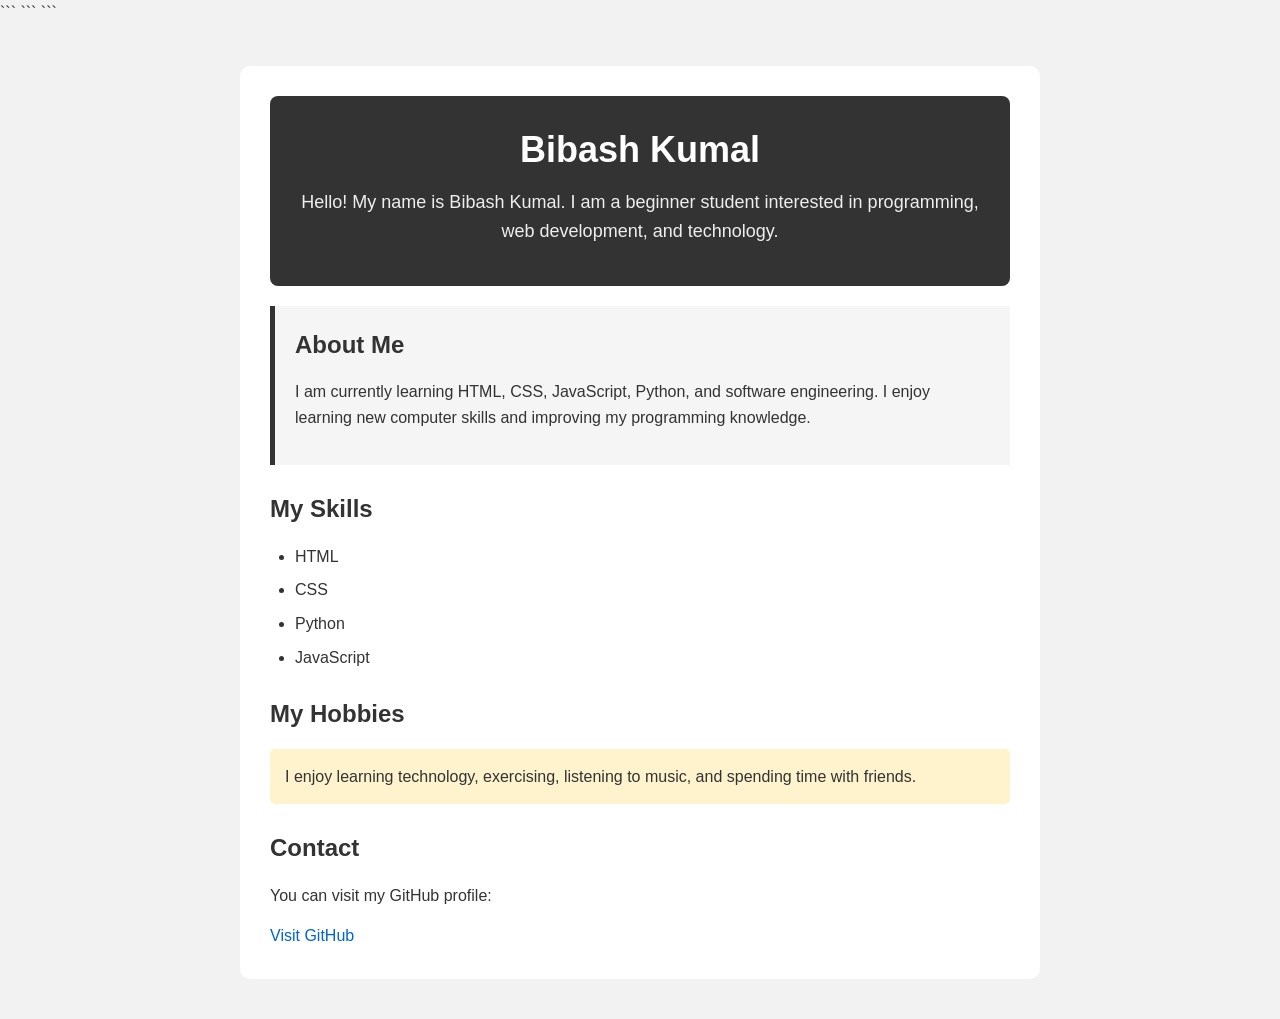
<file: index.html>
<!DOCTYPE html>

<html lang="en">
<head>
    <meta charset="UTF-8">
    <meta name="viewport" content="width=device-width, initial-scale=1.0">
    <title>My Personal Profile</title>

```
<!-- Connecting external CSS -->
<link rel="stylesheet" href="style.css">
```

</head>

<body>

```
<div class="profile-container">

    <header>
        <h1>Bibash Kumal</h1>
        <p class="intro">
            Hello! My name is Bibash Kumal. I am a beginner student
            interested in programming, web development, and technology.
        </p>
    </header>

    <div id="about">
        <h2>About Me</h2>
        <p>
            I am currently learning HTML, CSS, JavaScript, Python,
            and software engineering. I enjoy learning new computer
            skills and improving my programming knowledge.
        </p>
    </div>

    <div class="skills-section">
        <h2>My Skills</h2>

        <ul>
            <li>HTML</li>
            <li>CSS</li>
            <li>Python</li>
            <li>JavaScript</li>
        </ul>
    </div>

    <div class="hobby-section">
        <h2>My Hobbies</h2>

        <p class="highlight">
            I enjoy learning technology, exercising, listening to music,
            and spending time with friends.
        </p>
    </div>

    <div class="contact">
        <h2>Contact</h2>
        <p>
            You can visit my GitHub profile:
        </p>

        <a href="https://github.com/bibashkumal-dev/" target="_blank">
            Visit GitHub
        </a>
    </div>

</div>


</body>
</html>
</file>
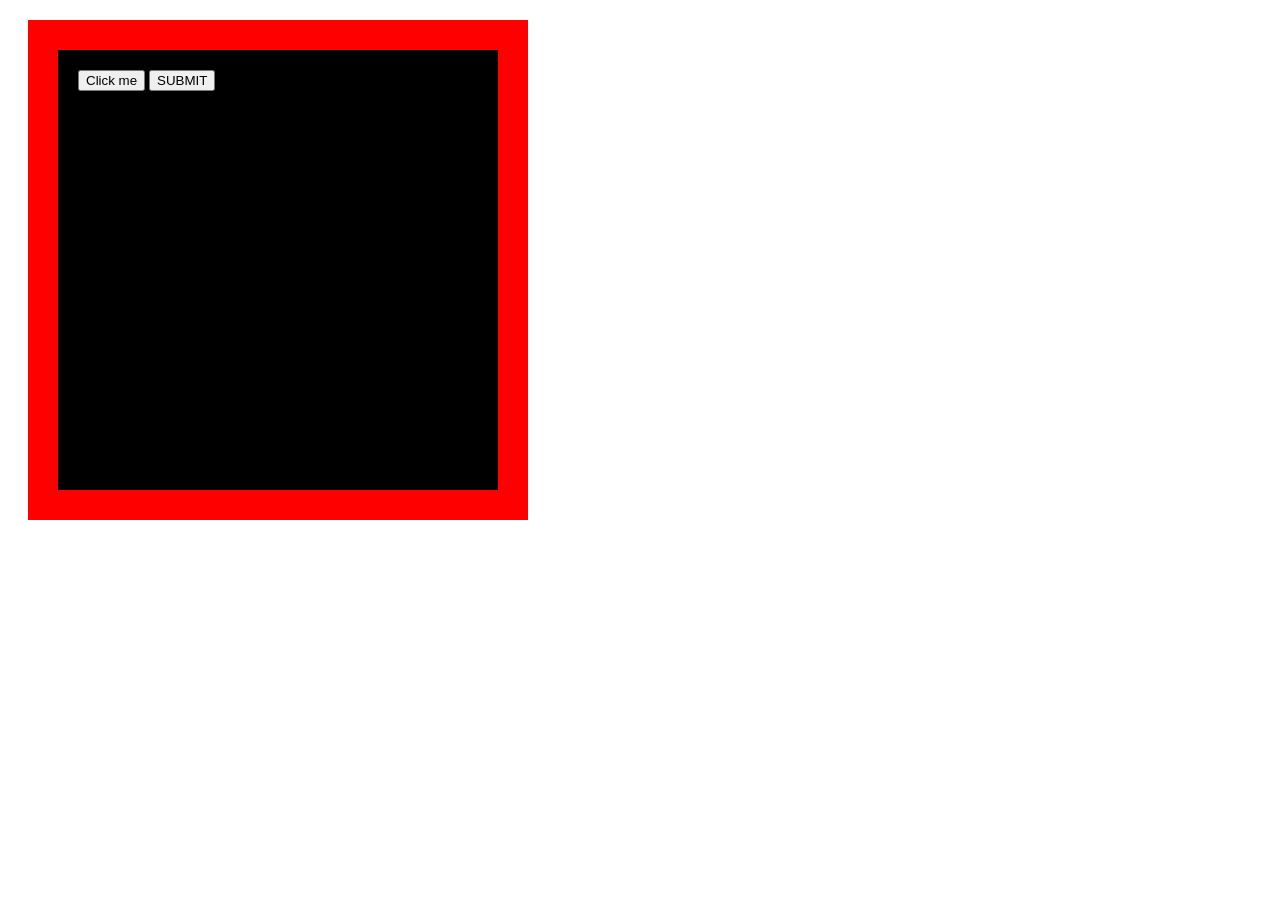
<file: box.html>
<!DOCTYPE html>
<html lang="en">
<head>
    <meta charset="UTF-8">
    <meta name="viewport" content="width=device-width, initial-scale=1.0">
    <title>BOX MODEL IN CSS</title>
</head>

<style>
    .content {
        width: 400px;
        height: 400px;
        background-color: rgb(0, 0, 0);
        padding: 20px;
        border: 30px solid rgb(255, 0, 0);
        margin: 20px;
    }

    button:hover {

        width: 100px;
        height: 100px;
        border-radius: 50px;
        background-color: rgb(255, 0, 0);
        border: none;
        cursor: pointer;
    }
    
    
</style>

<body>

    <div class="content">
        
        <button>Click me</button>
        <button>SUBMIT</button>
    

    </div>

</body>
</html>
</file>
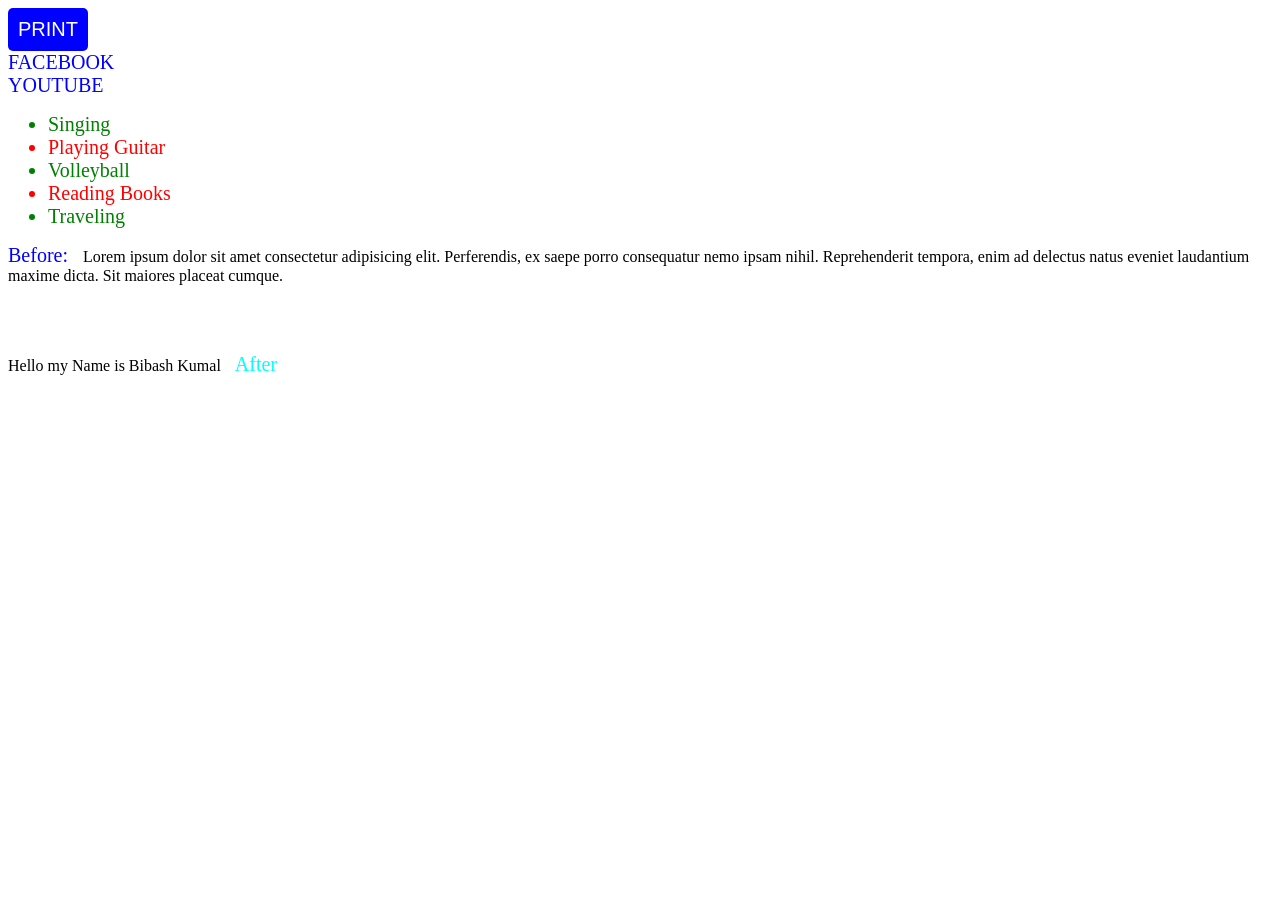
<file: hover.html>
<!DOCTYPE html>
<html lang="en">

<head>
    <meta charset="UTF-8">
    <meta name="viewport" content="width=device-width, initial-scale=1.0">
    <title>Document</title>

    <style>
        button {
            background-color: blue;
            color: white;
            font-size: 20px;
            border-radius: 5px;
            padding: 10px;
            border: none;
        }

        button:hover {
            background-color: red;
            cursor: pointer;
        }

        a:link {
            color: blue;
            font-size: 20px;
            text-decoration: none;
        
        }

        a:visited {
            color: orange;
        }

        #Interests li:nth-child(even){
            color: red;
            font-size: 20px;
        }

        #Interests li:nth-child(odd){
            color: green;
            font-size: 20px;
        }

        #para::before{
            color: blue;
            font-size: 20px;
            margin-right: 10px;
            content: "Before: ";
        }

        #About::after{
            color: aqua;
            font-size: 20px;
            margin-left: 10px;
            content: " After";
        }
        
    </style>
</head>

<body>

    <button>PRINT</button>
    <br>
    <a href="https://www.facebook.com" target="_blank">FACEBOOK</a><br>
    <a href="https://www.youtube.com" target="_blank">YOUTUBE</a>

    <ul id="Interests">
        <li>Singing</li>
        <li>Playing Guitar</li>
        <li>Volleyball</li>
        <li>Reading Books</li>
        <li>Traveling</li>
    </ul>

    <p id="para">
        Lorem ipsum dolor sit amet consectetur adipisicing elit.
        Perferendis, ex saepe porro consequatur nemo ipsam nihil.
        Reprehenderit tempora, enim ad delectus natus eveniet laudantium maxime dicta. 
        Sit maiores placeat cumque.
    </p>
    <br></br>

    <p id="About">
        Hello my Name is Bibash Kumal
    </p>
</body>

</html>
</file>
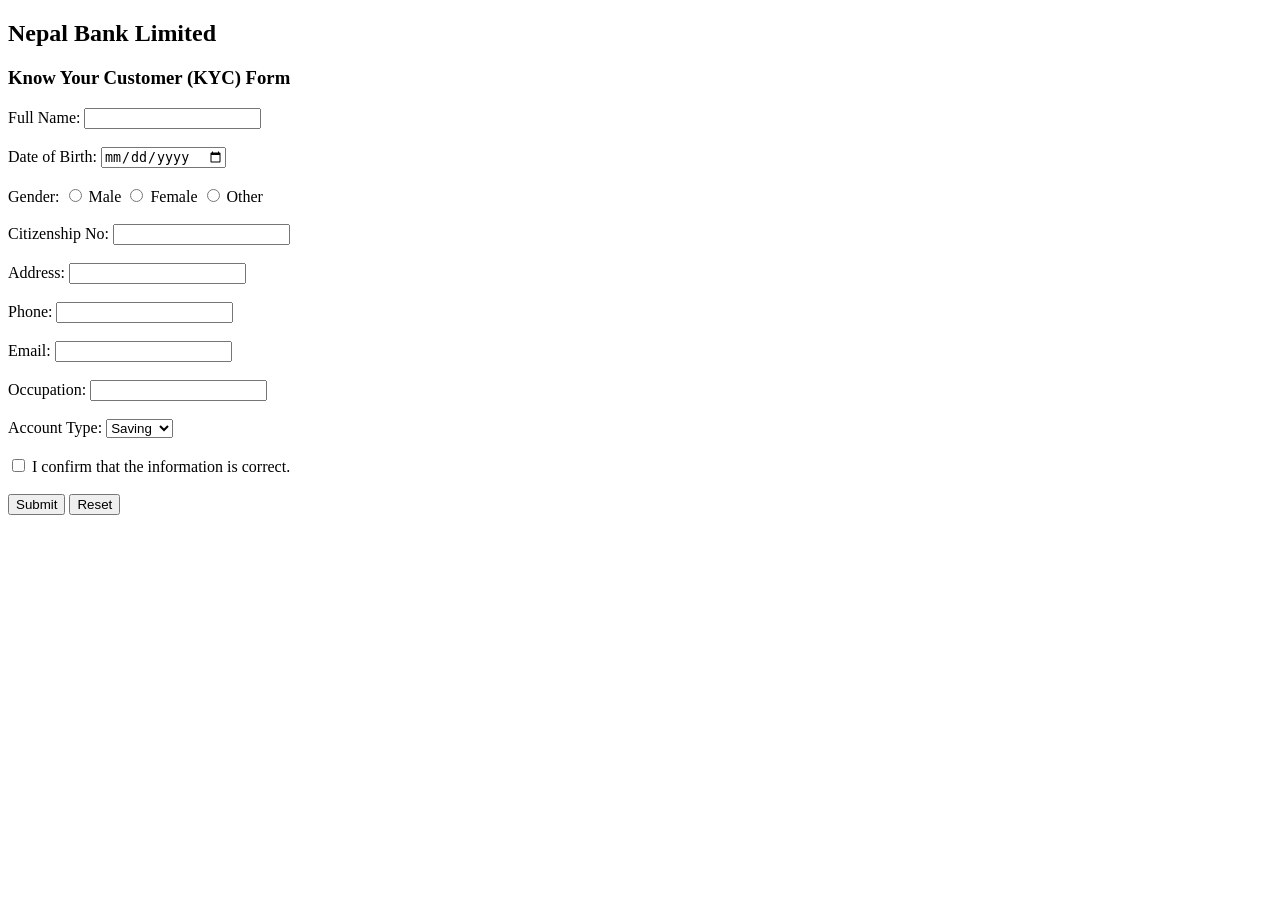
<file: Test1.html>
<!DOCTYPE html>
<html>
<head>
    <title>Nepal Bank Limited - KYC Form</title>
</head>

<body>

<h2>Nepal Bank Limited</h2>
<h3>Know Your Customer (KYC) Form</h3>

<form>

    Full Name:
    <input type="text" name="name">
    
    <br><br>

    Date of Birth:
    <input type="date" name="dob">
    
    <br><br>

    Gender:
    <input type="radio" name="gender"> Male
    <input type="radio" name="gender"> Female
    <input type="radio" name="gender"> Other

    <br><br>

    Citizenship No:
    <input type="text" name="citizenship">
    
    <br><br>

    Address:
    <input type="text" name="address">
    
    <br><br>

    Phone:
    <input type="tel" name="phone">
    
    <br><br>

    Email:
    <input type="email" name="email">
    
    <br><br>

    Occupation:
    <input type="text" name="occupation">
    
    <br><br>

    Account Type:
    <select name="account">
        <option>Saving</option>
        <option>Current</option>
    </select>
    
    <br><br>

    <input type="checkbox" required>
    I confirm that the information is correct.
   
    <br><br>

    <input type="submit" value="Submit">
    <input type="reset" value="Reset">

</form>

</body>
</html>
</file>
<file: style.css>
/* Universal Selector */

* {
  box-sizing: border-box;
  margin: 0;
  padding: 0;
  }

/* Element Selector */
body {
font-family: Arial, sans-serif;
background-color: #f2f2f2;
color: #333333;
line-height: 1.6;
}

/* Element Selector */
h1 {
color: #ffffff;
font-size: 36px;
margin-bottom: 10px;
}

/* Grouping Selector */
h2, p {
margin-bottom: 15px;
}

/* Class Selector - First Class */
.profile-container {
width: 80%;
max-width: 800px;
margin: 40px auto;
background-color: #ffffff;
padding: 30px;
border-radius: 10px;
}

/* Class Selector - Second Class */
.intro {
color: #eeeeee;
font-size: 18px;
}

/* ID Selector */
#about {
background-color: #f5f5f5;
padding: 20px;
margin-top: 20px;
border-left: 5px solid #333333;
}

/* Class Selector */
.skills-section {
margin-top: 25px;
}

/* Styling list */
ul {
padding-left: 25px;
}

li {
margin-bottom: 8px;
}

/* Class Selector */
.hobby-section {
margin-top: 25px;
}

/* Class Selector */
.highlight {
background-color: #fff3cd;
padding: 15px;
border-radius: 5px;
}

/* Class Selector */
.contact {
margin-top: 25px;
}

/* Styling link */
a {
color: #0066cc;
text-decoration: none;
}

a:hover {
text-decoration: underline;
}

/* Header styling */
header {
background-color: #333333;
padding: 25px;
text-align: center;
border-radius: 8px;
}
</file>
